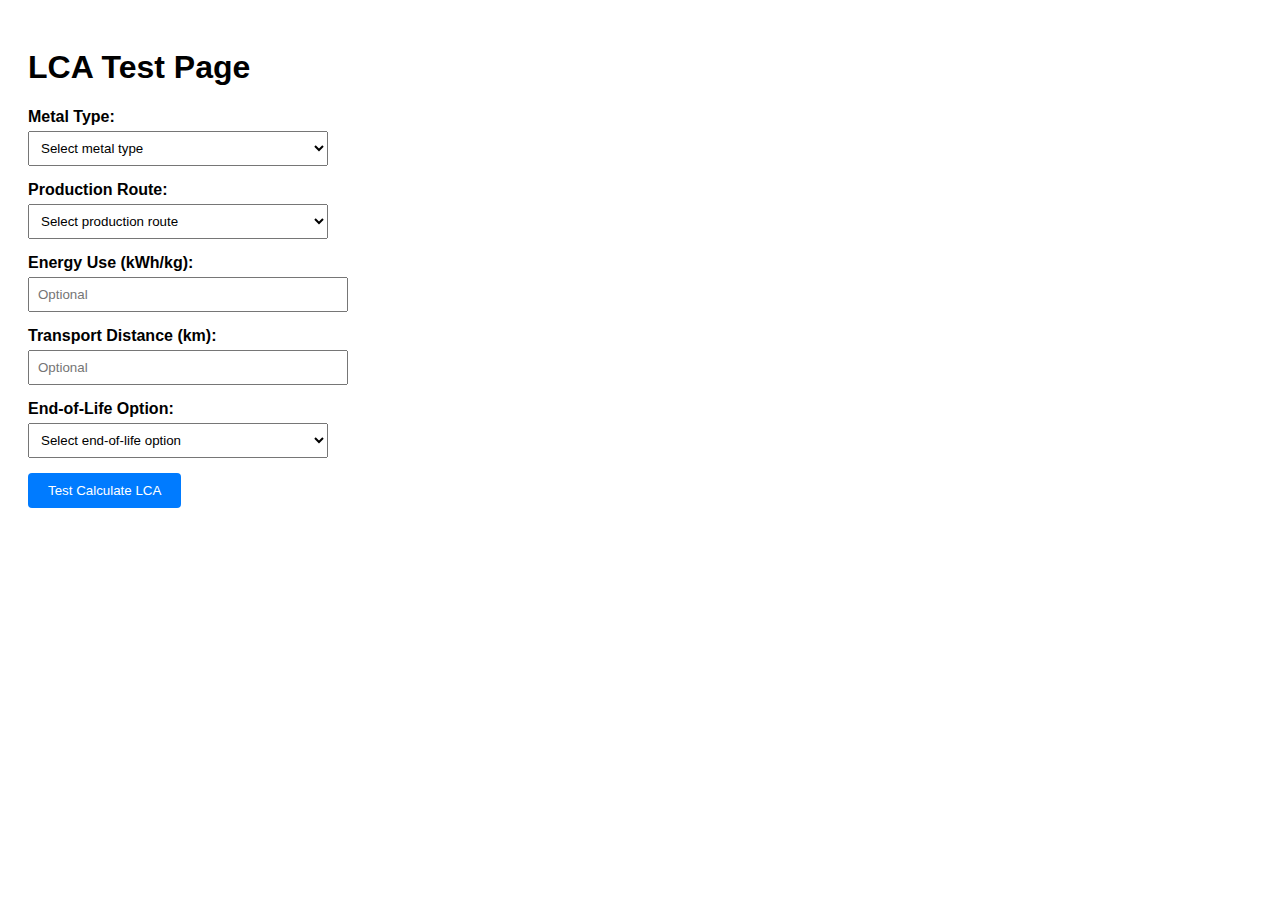
<file: test.html>
<!DOCTYPE html>
<html lang="en">
<head>
    <meta charset="UTF-8">
    <meta name="viewport" content="width=device-width, initial-scale=1.0">
    <title>LCA Test Page</title>
    <style>
        body { font-family: Arial, sans-serif; padding: 20px; }
        .form-group { margin-bottom: 15px; }
        label { display: block; margin-bottom: 5px; font-weight: bold; }
        input, select { width: 300px; padding: 8px; }
        button { background-color: #007bff; color: white; padding: 10px 20px; border: none; border-radius: 4px; cursor: pointer; }
        .error { color: red; margin: 10px 0; display: none; }
        .success { color: green; margin: 10px 0; display: none; }
        .loading { display: none; }
    </style>
</head>
<body>
    <h1>LCA Test Page</h1>
    
    <form id="testForm">
        <div class="form-group">
            <label for="metalType">Metal Type:</label>
            <select id="metalType" name="metalType" required>
                <option value="">Select metal type</option>
                <option value="aluminium">Aluminium</option>
                <option value="copper">Copper</option>
                <option value="steel">Steel</option>
                <option value="other">Other</option>
            </select>
        </div>
        
        <div class="form-group">
            <label for="productionRoute">Production Route:</label>
            <select id="productionRoute" name="productionRoute" required>
                <option value="">Select production route</option>
                <option value="raw">Raw Material Processing</option>
                <option value="recycled">Recycled Material Processing</option>
            </select>
        </div>
        
        <div class="form-group">
            <label for="energyUse">Energy Use (kWh/kg):</label>
            <input type="number" id="energyUse" name="energyUse" step="0.1" min="0" placeholder="Optional">
        </div>
        
        <div class="form-group">
            <label for="transportDistance">Transport Distance (km):</label>
            <input type="number" id="transportDistance" name="transportDistance" step="0.1" min="0" placeholder="Optional">
        </div>
        
        <div class="form-group">
            <label for="endOfLife">End-of-Life Option:</label>
            <select id="endOfLife" name="endOfLife" required>
                <option value="">Select end-of-life option</option>
                <option value="reuse">Reuse</option>
                <option value="recycle">Recycle</option>
                <option value="landfill">Landfill</option>
            </select>
        </div>
        
        <button type="submit">Test Calculate LCA</button>
    </form>
    
    <div class="loading" id="loading">Processing your request...</div>
    <div class="error" id="error"></div>
    <div class="success" id="success"></div>
    
    <div id="results" style="margin-top: 20px; display: none;">
        <h3>Results:</h3>
        <pre id="resultData"></pre>
    </div>

    <script>
        document.getElementById('testForm').addEventListener('submit', async function(e) {
            e.preventDefault();
            
            console.log('Form submitted');
            
            // Show loading, hide results and errors
            document.getElementById('loading').style.display = 'block';
            document.getElementById('results').style.display = 'none';
            document.getElementById('error').style.display = 'none';
            document.getElementById('success').style.display = 'none';
            
            // Collect form data
            const formData = {
                metalType: document.getElementById('metalType').value,
                productionRoute: document.getElementById('productionRoute').value,
                energyUse: parseFloat(document.getElementById('energyUse').value) || null,
                transportDistance: parseFloat(document.getElementById('transportDistance').value) || null,
                endOfLife: document.getElementById('endOfLife').value
            };
            
            console.log('Form data:', formData);
            
            try {
                console.log('Making fetch request to /calculate');
                const response = await fetch('/calculate', {
                    method: 'POST',
                    headers: {
                        'Content-Type': 'application/json',
                    },
                    body: JSON.stringify(formData)
                });
                
                console.log('Response status:', response.status);
                console.log('Response headers:', response.headers);
                
                if (!response.ok) {
                    throw new Error(`HTTP error! status: ${response.status}`);
                }
                
                const data = await response.json();
                console.log('Response data:', data);
                
                if (data.success) {
                    document.getElementById('success').textContent = 'Calculation successful!';
                    document.getElementById('success').style.display = 'block';
                    document.getElementById('resultData').textContent = JSON.stringify(data, null, 2);
                    document.getElementById('results').style.display = 'block';
                } else {
                    showError('Server Error: ' + data.error);
                }
            } catch (error) {
                console.error('Fetch error:', error);
                showError('Network error: ' + error.message);
            } finally {
                document.getElementById('loading').style.display = 'none';
            }
        });
        
        function showError(message) {
            console.error(message);
            const errorDiv = document.getElementById('error');
            errorDiv.textContent = message;
            errorDiv.style.display = 'block';
        }
    </script>
</body>
</html>
</file>
